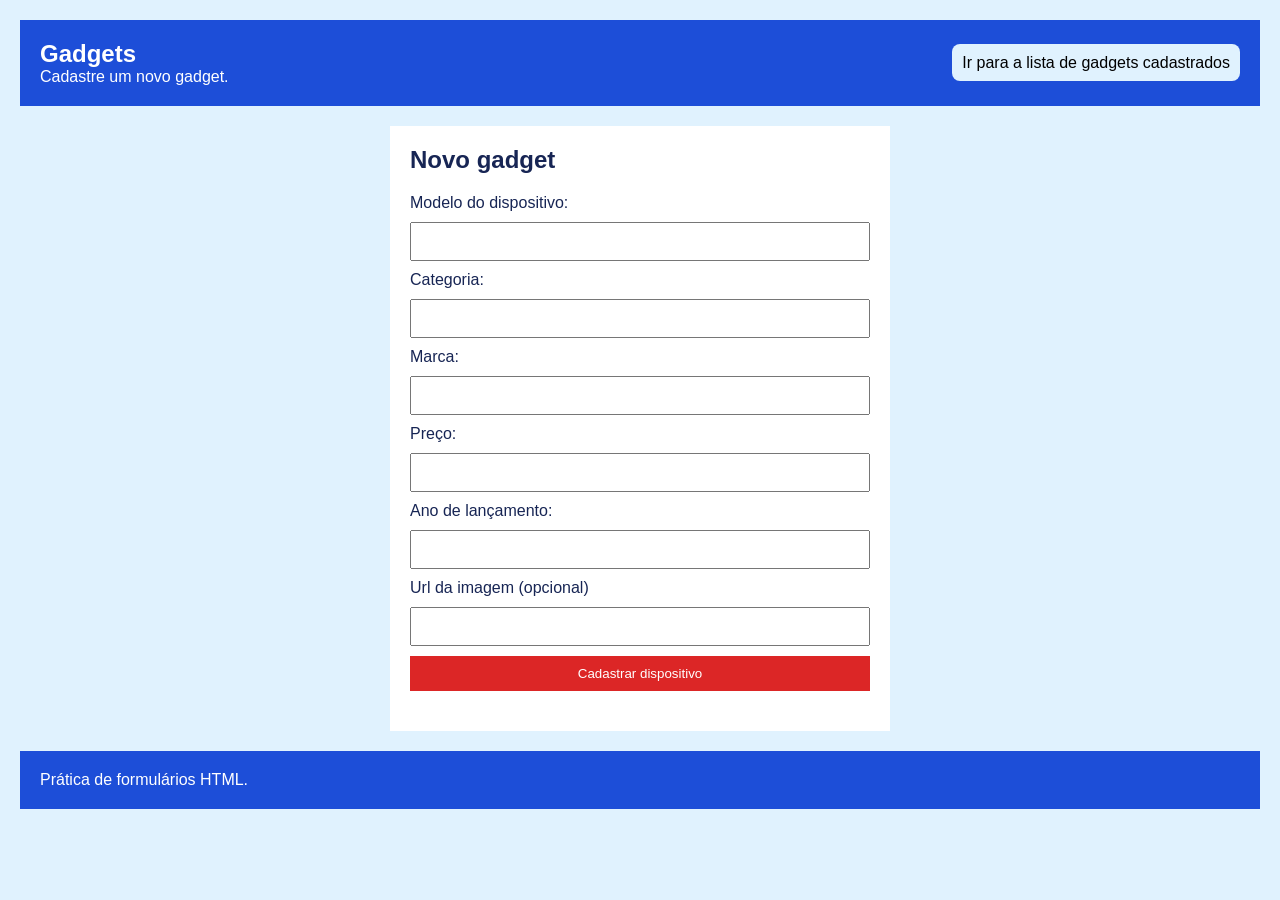
<file: index.html>
<!DOCTYPE html>
<html lang="pt-BR">
    <head>
        <meta charset="UTF-8">
        <title>Formulários</title>
        <link rel="stylesheet" href="css/style.css"/>
        <script src ="js/post.js" defer></script>
    </head>
    <body>
        <header>
            <section>
                <h1>Gadgets</h1>
                <p>Cadastre um novo gadget.</p>
            </section>
            <p><a href="pages/get.html">Ir para a lista de gadgets cadastrados</a></p>
        </header>
        <main>
            <h2>Novo gadget</h2>

            <form id="form-gadget">

                <label for="title">Modelo do dispositivo:</label>
                <input id="title" name="title" type="text" minlength="3" maxlength="120" required/>

                <label for="categoria">Categoria:</label>
                <input id="categoria" name="categoria" type="text" required/>

                <label for="marca">Marca:</label>
                <input id="marca" name="marca" type="text" required/>

                <label for="preco">Preço:</label>
                <input id="preco" name="preco" type="number" required/>

                <label for="ano_lancamento">Ano de lançamento:</label>
                <input id="ano_lancamento" name="ano_lancamento" type="number" required/>

                <label for="imageUrl">Url da imagem (opcional)</label>
                <input id="imageUrl" name="imageUrl" type="url"/>

                <button type="submit">Cadastrar dispositivo</button>
            </form>

            <p id="resposta"></p>

        </main>
        <footer>
            <p>Prática de formulários HTML.</p>
        </footer>
    </body>
</html>
</file>
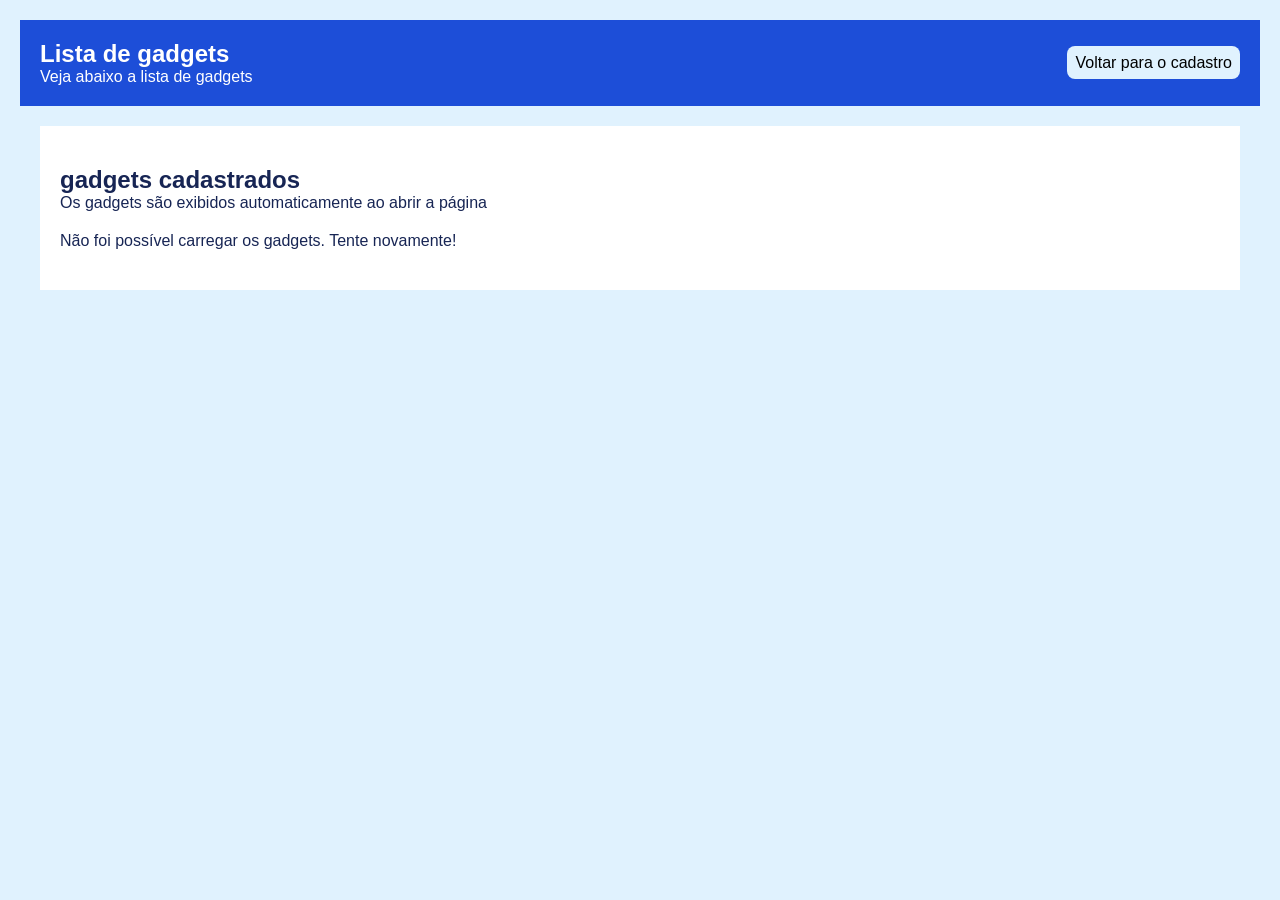
<file: pages/get.html>
<!DOCTYPE html>
<html lang="pt-BR">
  <head>
    <meta charset="UTF-8" />
    <title>Lista de gadgets</title>
    <link rel="stylesheet" href="../css/get.css" />
    <script src="../js/get.js" defer></script>
  </head>
  <body>
    <header>
      <section>
      <h1>Lista de gadgets</h1>
      <p>Veja abaixo a lista de gadgets</p>
      </section>
      <p><a href="../index.html">Voltar para o cadastro</a></p>
    </header>
    <main>
      <section id="container-titulo-lista">
        <h2 id="titulo-lista">gadgets cadastrados</h2>
        <p>Os gadgets são exibidos automaticamente ao abrir a página</p>
        <p id="resposta"></p>
        <ul id="lista-gadgets"></ul>
      </section>
    </main>

    <!--Modelo para op JS copiar para cada gadget-->
    <template id="modelo-gadget">
      <li>
        <section class="card-capa">
          <img class="imagem-gadget" alt="" />
        </section>
        <section class="card-conteudo">
          <h3 class="nome"></h3>
          <p><strong>Modelo:</strong> <span class="title"> </span></p>
          <p><strong>Categoria:</strong> <span class="categoria"> </span></p>
          <p><strong>Marca:</strong> <span class="marca"> </span></p>
          <p><strong>Ano de lancamento:</strong> <span class="ano_lancamento"> </span></p>
          <p><strong>Preço:</strong> <span class="preco"> </span></p>
        </section>
      </li>
    </template>
  </body>
</html>
</file>
<file: css/style.css>
* {
  box-sizing: border-box;
  margin: 0;
  padding: 0;
}

body {
  background-color: #e0f2fe;
  color: #172554;
  font-family: Arial, sans-serif;
  padding: 20px;
}

header {
  background-color: #1d4ed8;
  color: white;
  padding: 20px;
  display: flex;
  justify-content: space-between;
  align-items: center;
}

header a {
  text-decoration: none;
  background-color: #e0f2fe;
  padding: 10px;
  border-radius: 8px;
  color: black;
}

footer {
    background-color: #1d4ed8;
  color: white;
  padding: 20px;
}

main {
  background-color: white;
  margin: 20px auto;
  max-width: 500px;
  padding: 20px;
}

form {
  display: flex;
  flex-direction: column;
  gap: 10px;
  margin-top: 20px;
}

input,
button {
  padding: 10px;
}

button {
  background-color: #dc2626;
  border: 0;
  color: white;
  cursor: pointer;
}

#resposta {
  margin-top: 20px;
}
</file>
<file: css/get.css>
* {
  box-sizing: border-box;
  margin: 0;
  padding: 0;
}

body {
  background-color: #e0f2fe;
  color: #172554;
  font-family: Arial, sans-serif;
  padding: 20px;
}

header {
  background-color: #1d4ed8;
  color: white;
  padding: 20px;
  display: flex;
  justify-content: space-between;
  align-items: center;
}

main {
  background-color: white;
  max-width: 1200px;
  margin: 20px auto;
  padding: 20px;
}

h2 {
  margin-top: 20px;
}

a {
  color: black;
  text-decoration: none;
  background-color: #e0f2fe;
  border-radius: 8px;
  padding: 8px;
}

button {
  background-color: #1d4ed8;
  color: white;
  border: none;
  border-radius: 8px;
  padding: 12px 20px;
  margin-top: 20px;
  cursor: pointer;
}

button:disabled {
  opacity: 0.6;
  cursor: wait;
}

#resposta {
  margin-top: 20px;
}

#lista-gadgets {
  display: flex;
  flex-wrap: wrap;
  gap: 20px;
  list-style: none;
  margin-top: 20px;
}

#lista-gadgets li {
  flex: 1 1 260px;
  min-width: 0;
  background-color: #eff6ff;
  border: 1px solid #bfdbfe;
  border-radius: 8px;
  overflow: hidden;
}

.card-capa {
  height: 220px;
  background-color: #dbeafe;
}

.card-capa img {
  width: 100%;
  height: 100%;
  object-fit: cover;
}

.sem-imagem {
  padding: 20px;
  color: #334155;
}

.card-conteudo {
  padding: 20px;
}

.card-conteudo h3 {
  margin-bottom: 10px;
}

.card-conteudo p {
  margin-top: 8px;
}

.card-conteudo strong {
  color: #172554;
}

footer {
  background-color: #1d4ed8;
  color: white;
  text-align: center;
  padding: 20px;
}
</file>
